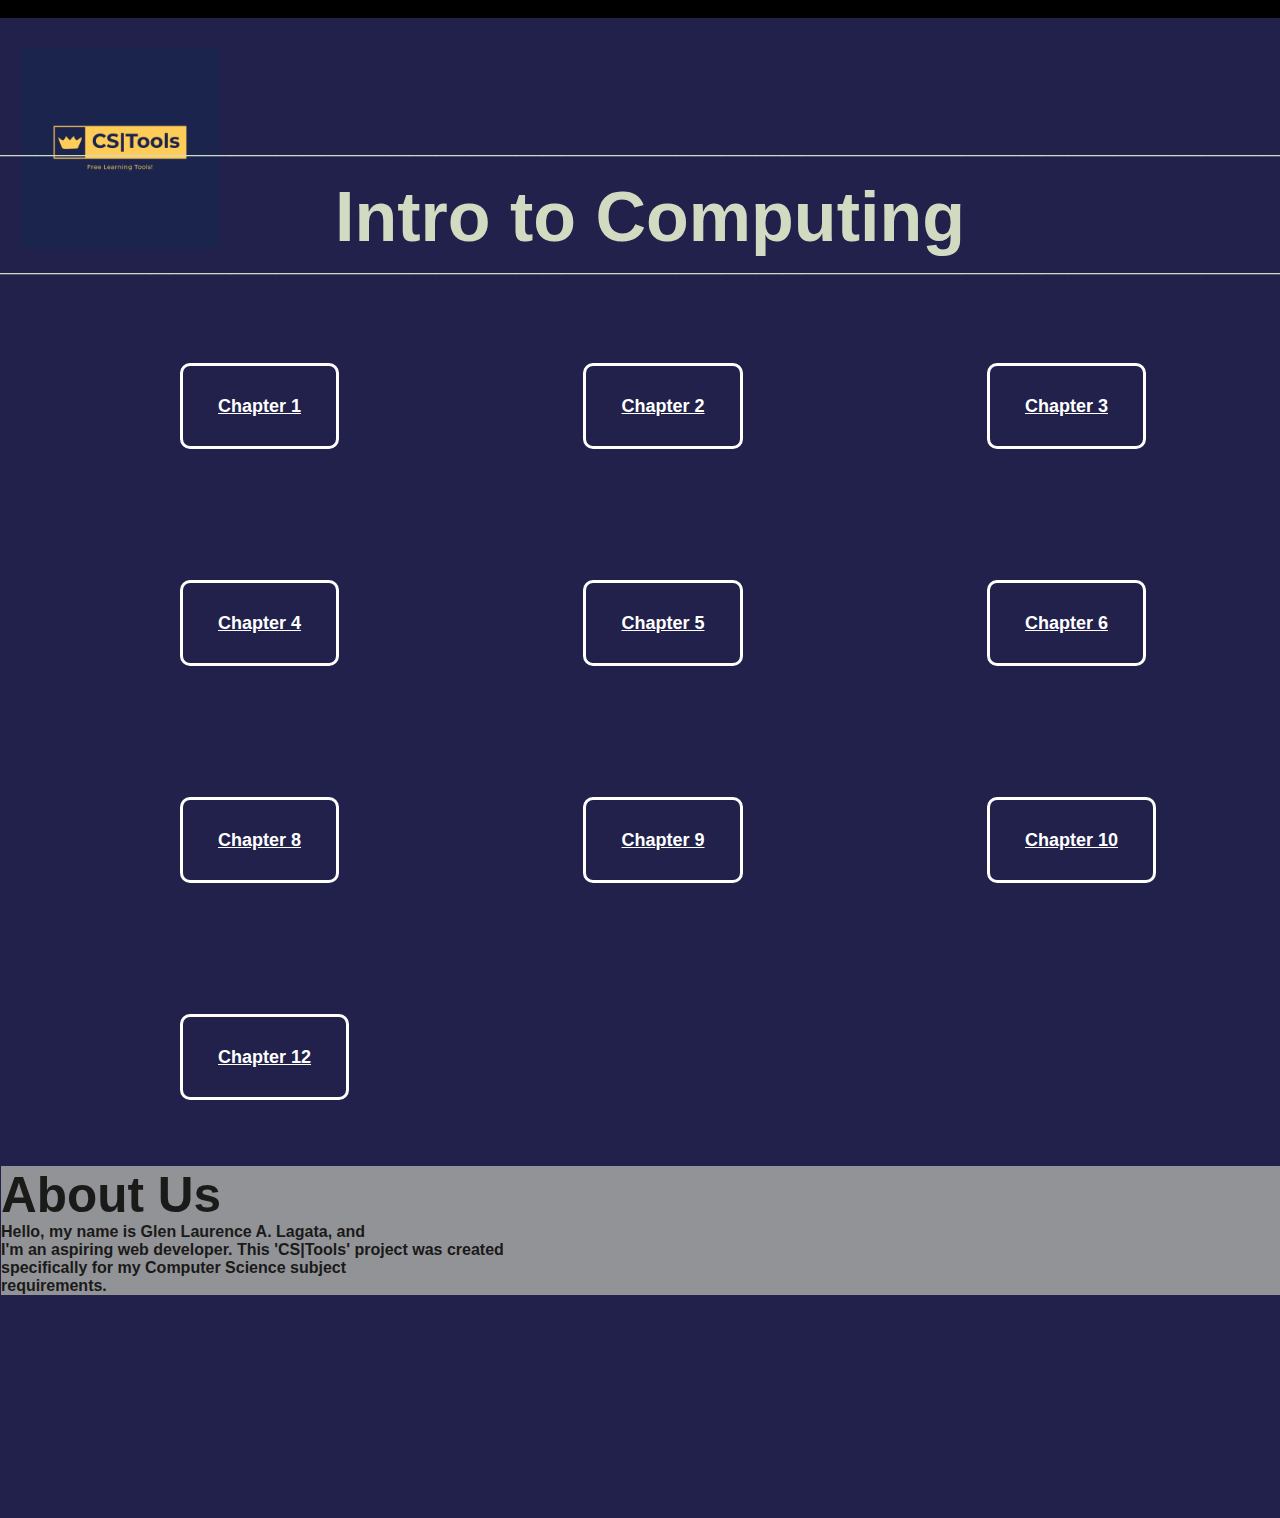
<file: 1.html>
<html>
    <head>
        <link rel="icon" type="image/x-icon" href="bxckubsb.png"
        <title>USM</title>
        <link rel="stylesheet" href="style.1.css">
    </head>
    <body>
        <div class="banner">
                <img src="bxckubsb.png" class="logo">

            <div class="content">
                <p>__________________________________________________________________________________________________________________________________________________________________________</p>
                <h1>Intro to Computing</h1>
                <p>__________________________________________________________________________________________________________________________________________________________________________</p>
            </div>
            
            <div>
                <p>
                <ul>
                <li><a href="https://drive.google.com/file/d/1zjbr0a_k2fhZzjKHkeYgdRKvdcRE0h1k/view?usp=drive_link" target="_blank">Chapter 1</a></li>
                <li><a href="https://drive.google.com/file/d/1p-nYkOtgwS6prCwcfWm19gZro6r6WCdV/view?usp=drive_link" target="_blank">Chapter 2</a></li>
                <li><a href="https://drive.google.com/file/d/1rjC8Z9o2e8HZgK7bJuyNgoB_kyPHdKCI/view?usp=drive_link" target="_blank">Chapter 3</a></li>
                <li><a href="https://drive.google.com/file/d/1cCBEaxFHQW2GWiwLqATB5t-orBfUWkxT/view?usp=drive_link" target="_blank">Chapter 4</a></li>
                <li><a href="https://drive.google.com/file/d/12Er2tlJO4tNt_oUxvqQSxXfYEw4rHn4C/view?usp=drive_link" target="_blank">Chapter 5</a></li>
                <li><a href="https://drive.google.com/file/d/1lBqbQxAG-kDFnMD6i10Q1GYR54a5G-ln/view?usp=drive_link" target="_blank">Chapter 6 </a></li>
                <li><a href="https://drive.google.com/file/d/1Gpa5Zgs8pXy47WPMK5rSts_GV47K871L/view?usp=drive_link" target="_blank">Chapter 8</a></li>
                <li><a href="https://drive.google.com/file/d/149cp8Bh83sizuDOI-V67CfeXFcw9FRMW/view?usp=drive_link" target="_blank">Chapter 9</a></li>
                <li><a href="https://drive.google.com/file/d/1b0XOftcl3N9HK3LX2cmccWJHNrpjCwtt/view?usp=drive_link" target="_blank">Chapter 10</a></li>
                <li><a href="https://drive.google.com/file/d/1WQuuOf0MUf5rmJK-FOlkm35-2m7bwh8S/view?usp=drive_link" target="_blank">Chapter 12</a></li>
            </ul>
            </p>
            </div>

         <div class="ross">
            <nav class="glen">
            <h2>About Us</h2>
            <p> Hello, my name is Glen Laurence A. Lagata, and </p>
            <p> I'm an aspiring web developer. This 'CS|Tools' project was created</p>
            <p>specifically for my Computer Science subject</p>
            <p>requirements.</p>
            </nav>


    </body>
</html>
</file>
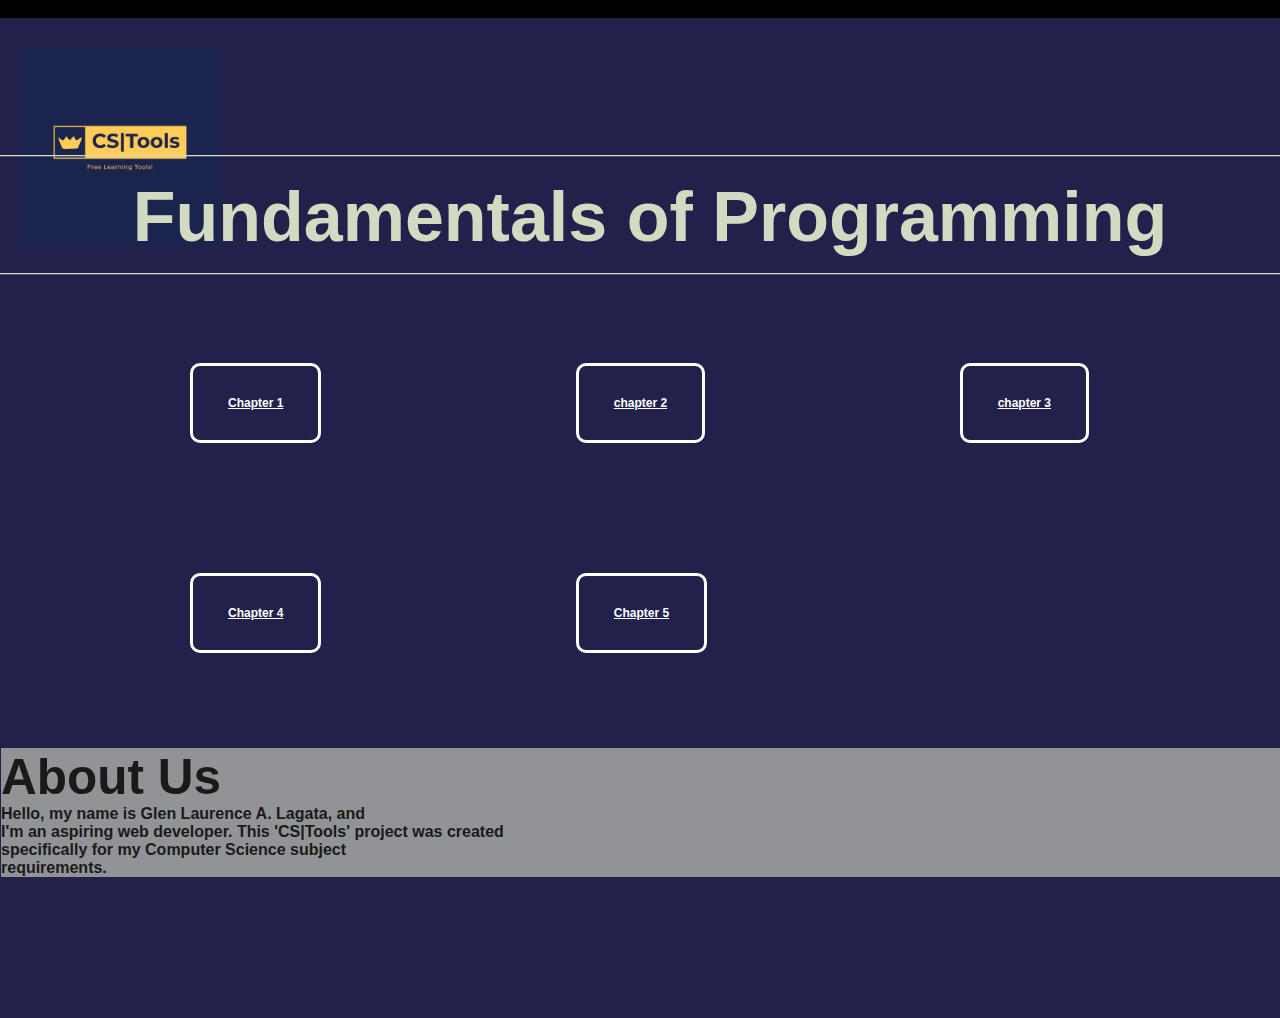
<file: 2.html>
<html>
    <head>
        <link rel="icon" type="image/x-icon" href="bxckubsb.png"
        <title>USM</title>
        <link rel="stylesheet" href="style.2.css">
    </head>
    <body>
        <div class="banner">
                <img src="bxckubsb.png" class="logo">

            <div class="content">
                <p>___________________________________________________________________________________________________________________________________________________________________________________________</p>
                <h1>Fundamentals of Programming</h1>
                <p>___________________________________________________________________________________________________________________________________________________________________________________________</p>
            </div>
            
            <div>
                <p>
                <ul>
                <li><a href="https://drive.google.com/file/d/1WaMwmndhoUs6mJp32b7EhcXHnNrnfLZy/view?usp=drive_link" target="_blank">Chapter 1</a></li>
                <li><a href="https://drive.google.com/file/d/1fplfTX32j0SOjnQ8wNTwtrXwWvSwgwIR/view?usp=drive_link" target="_blank">chapter 2</a></li>
                <li><a href="https://drive.google.com/file/d/1A-LpHp2rEqhOO6Ak47o4_d69zFOuPhj6/view?usp=drive_link" target="_blank">chapter 3</a></li>
                <li><a href="https://drive.google.com/file/d/1QBo656zU3BwpB-QAJm1S-ge2yPoLINSN/view?usp=drive_link" target="_blank">Chapter 4</a></li>
                <li><a href="https://drive.google.com/file/d/1iSuo1Awn-BE3hpJZG1qSMYPXYZK-Cg-i/view?usp=drive_link" target="_blank">Chapter 5</a></li>
            </ul>
            </p>
            </div>

            <div class="ross">
                <nav class="glen">
                <h2>About Us</h2>
                <p> Hello, my name is Glen Laurence A. Lagata, and </p>
                <p> I'm an aspiring web developer. This 'CS|Tools' project was created</p>
                <p>specifically for my Computer Science subject</p>
                <p>requirements.</p>
                </div>

                </nav>
                </div>    
    </body>
</html>
</file>
<file: style.1.css>
*{
    margin: 0;
    *{
        margin: 0;
        padding: 0;
        font-family: sans-serif;
    }
    .banner{
        width: 100%;
        height:100vh;
        background-color: rgb(33, 33, 75);
        margin: auto;
        width: auto;
        height: 1500px;
    }
    .logo{
        width: 200px;
        height: 200px;
        margin-top: 30px;
        margin-left: 20px;
    }
    .content{
        width: 100%;
        position: absolute;
        top: 50%;
        transform: translateY(-50%);
        text-align: center;
        color: rgb(210, 219, 194);
        margin-top: -243px;
    }
    .content h1{
        font-family: 'Franklin Gothic Medium', 'Arial Narrow', Arial, sans-serif;
        font-size: 70px;
        margin-top: 20px;
        margin-left: 20px;
    }
    li{
        background-color: rgb(33, 33, 75);
        border-color: white;
        border-style: solid;
        font-size: 18px;
        font-weight: bold;
        font-family: sans-serif;
        padding-left: 60px;
        padding-right: 60px;
        padding-top: 48px;
        padding-bottom: 48px;
        border: 40px;    
        border-radius: 12px;
        cursor: pointer;
        display: inline-block;
        margin-left: 120px;
        margin-top: 100px;
        border-radius: 12px;
    }    
    
    li :hover{
       color: rgb(33, 33, 75);
    }
    li::before{
       content: "";
       position: absolute;
       left: 0;
       top: 0;
       height: 100%;
       width: 100%;
       background: #000;
       z-index: -1;
       transition: transform 0.5s;
       transform-origin: 0 0;
       transition-timing-function: cubic-bezier(0.5, 1.6, 0.4, 0.7);
    }
    
    li ::before{
      transform: scaleX(0);  
    }
    li::before{
        transform: scaleX(1);
    }
    a{
    color: white;
    border-color: #fff;
    border-style: solid;
    border-radius: 10px;
    padding-left: 35px;
    padding-right: 35px;
    padding-top: 30px;
    padding-bottom: 30px;
    }
    a:hover, a:active {
        background-color: white;
        opacity: 40%;
        color: rgb(33, 33, 75);
      }
.ross{
color: rgb(26, 26, 25);
font-size: 33px;   
margin-left: 90px;
margin-top: 50px;
text-align: left;
}
.ross p{
font-weight: bold;
font-size: 16px;  
}
.Ross a{
margin-left: 100px;
}
.icons{
    height: 90px;
    width: 60px;

}
.Glen{
background-color: rgba(165, 166, 164, 0.86); 
margin-left: -89px;

}
</file>
<file: style.2.css>
*{
    margin: 0;
    padding: 0;
    font-family: sans-serif;
}
.banner{
    width: 100%;
    height:100vh;
    background-color: rgb(33, 33, 75);
    margin: auto;
    width: auto;
    height: 1000px;
}
.logo{
    width: 200px;
    height: 200px;
    margin-top: 30px;
    margin-left: 20px;
}
.content{
    width: 100%;
    position: absolute;
    top: 50%;
    transform: translateY(-50%);
    text-align: center;
    color: rgb(210, 219, 194);
    margin-top: -243px;
}
.content h1{
    font-family: 'Franklin Gothic Medium', 'Arial Narrow', Arial, sans-serif;
    font-size: 70px;
    margin-top: 20px;
    margin-left: 20px;
}
li{
    background-color: rgb(33, 33, 75);
    border-color: white;
    border-style: solid;
    font-size: 12px;
    font-weight: bold;
    font-family: sans-serif;
    padding-left: 60px;
    padding-right: 60px;
    padding-top: 48px;
    padding-bottom: 48px;
    border: 40px;    
    border-radius: 12px;
    cursor: pointer;
    display: inline-block;
    margin-left: 130px;
    margin-top: 100px;
    border-radius: 12px;
}    

li :hover{
   color: rgb(33, 33, 75);
}
li::before{
   content: "";
   position: absolute;
   left: 0;
   top: 0;
   height: 100%;
   width: 100%;
   background: #000;
   z-index: -1;
   transition: transform 0.5s;
   transform-origin: 0 0;
   transition-timing-function: cubic-bezier(0.5, 1.6, 0.4, 0.7);
}

li ::before{
  transform: scaleX(0);  
}
li::before{
    transform: scaleX(1);
}
a{
color: white;
border-color: #fff;
border-style: solid;
border-radius: 10px;
padding-left: 35px;
padding-right: 35px;
padding-top: 30px;
padding-bottom: 30px;
}
a:hover, a:active {
    background-color: white;
    opacity: 40%;
    color: rgb(33, 33, 75);
  }
.ross{
    color: rgb(26, 26, 25);
    font-size: 33px;   
    margin-left: 90px;
    margin-top: 80px;
    }
.ross p{
    font-weight: bold;
    font-size: 16px;  
 }
  .Glen{
    background-color: rgba(165, 166, 164, 0.86); 
    margin-left: -89;
    
    }
</file>
